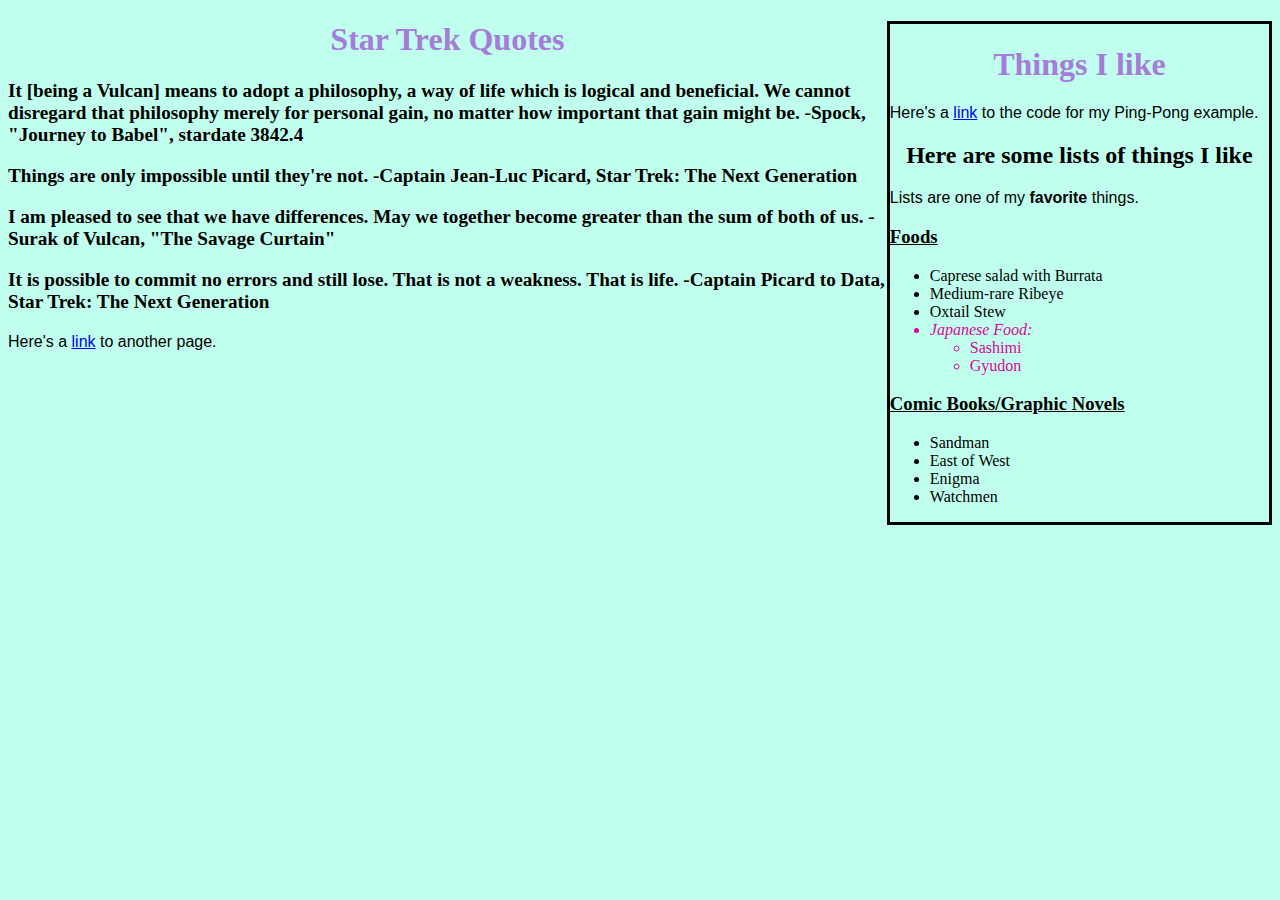
<file: index.html>
<!DOCTYPE html>
<html>
	<head>
		<link rel="stylesheet" type="text/css" href="css/styles.css" media="all">
		<title>Ariel's favotite things</title>
	</head>
	<body>
	<div class="sidebar">
		<h1>Things I like</h1>

		<p>Here's a <a href="https://github.com/arielspear/epicodus/blob/master/pingpong.rb">link</a> to the code for my Ping-Pong example.</p>
		<h2>Here are some lists of things I like </h2>
		<p>Lists are one of my <strong>favorite</strong> things.</p>

		<h3>Foods</h3>
		<ul>
			<li>Caprese salad with Burrata</li>
			<li>Medium-rare Ribeye</li>
			<li>Oxtail Stew</li>
			<li class="cute"><em>Japanese Food:</em>
			<ul>
				<li>Sashimi</li>
				<li>Gyudon</li>
			</ul>
			</li>
		</ul>

		<h3>Comic Books/Graphic Novels</h3>
		<ul class="comic">
			<li>Sandman</li>
			<li>East of West</li>
			<li>Enigma</li>
			<li>Watchmen</li>
		</ul>
	</div>

	<h1>Star Trek Quotes</h1>

	<p class="quote">It [being a Vulcan] means to adopt a philosophy, a way of life which is logical and beneficial. We cannot disregard that philosophy merely for personal gain, no matter how important that gain might be. -Spock, "Journey to Babel", stardate 3842.4 </p>

	<p class="quote">Things are only impossible until they're not. -Captain Jean-Luc Picard, Star Trek: The Next Generation</p>

	<p class="quote">I am pleased to see that we have differences. May we together become greater than the sum of both of us. -Surak of Vulcan, "The Savage Curtain"</p>

	<p class="quote">It is possible to commit no errors and still lose. That is not a weakness. That is life. -Captain Picard to Data, Star Trek: The Next Generation</p>

	<p>Here's a <a href="linkedpage">link</a> to another page.</p>
	</body>
</html>
</file>
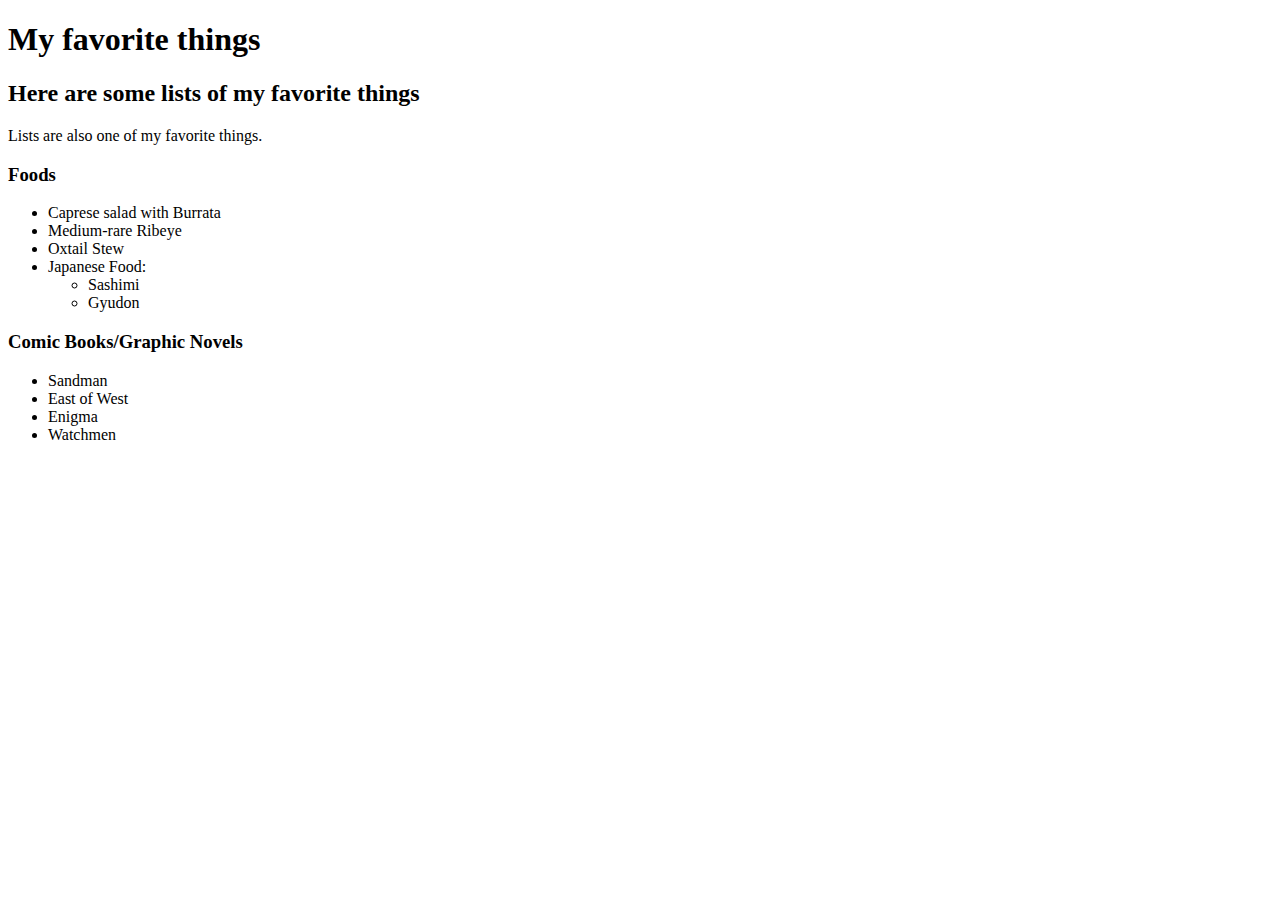
<file: layouttest.html>
<!DOCTYPE html>
<html>
	<head>
		<title>Ariel's favotite things</title>
	</head>
	<body>
	<h1>My favorite things</h1>
	<h2>Here are some lists of my favorite things</h2>
	<p>Lists are also one of my favorite things.</p>

	<h3>Foods</h3>
	<ul>
		<li>Caprese salad with Burrata</li>
		<li>Medium-rare Ribeye</li>
		<li>Oxtail Stew</li>
		<li>Japanese Food:
		<ul>
			<li>Sashimi</li>
			<li>Gyudon</li>
		</ul>
		</li>
	</ul>

	<h3>Comic Books/Graphic Novels</h3>
	<ul>
		<li>Sandman</li>
		<li>East of West</li>
		<li>Enigma</li>
		<li>Watchmen</li>
	</ul>
	</body>
</html>
</file>
<file: css/styles.css>
body {
  background-color: #c0ffee;
}

.sidebar {
	width: 30%;
	float: right;
	border-style: solid;
	border-color: #000000;
}

h1 {
  color: #a57cd9;
  text-align: center;
}

h2 {
  font-weight: bold;
  text-align: center;
}

h3 {
  font-weight: bold;
  text-decoration: underline;
}

p {
  text-align: left;
  font-family: sans-serif;
}

p.quote {
	font-family: times;
	font-weight: bold;
	font-size: 120%;
}

li.comic {
	font-family: sans-serif;
	font-weight: bold;
}

.cute {
	color: #d8059a;
}

.column {
	width: 350px;
	float: left;
}
</file>
